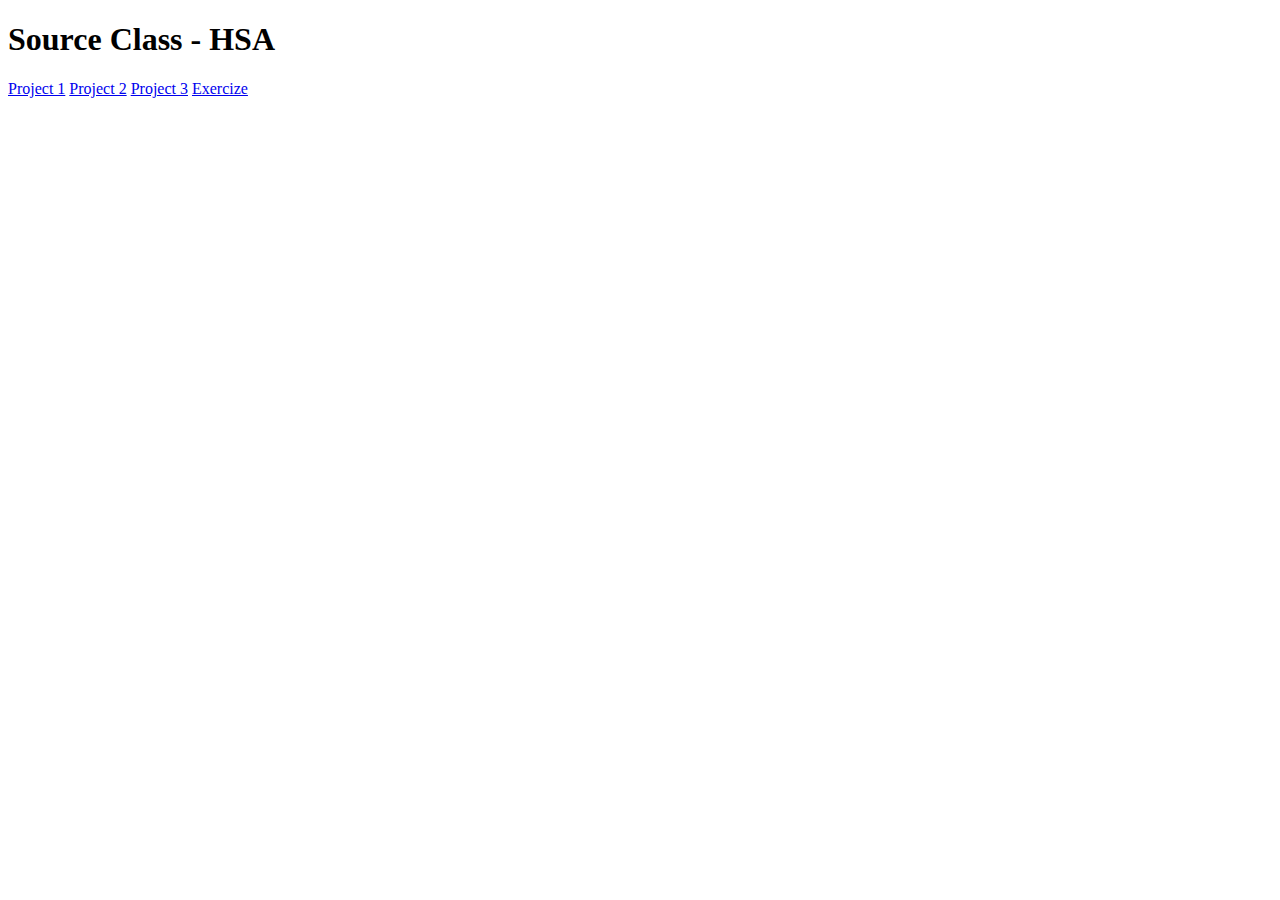
<file: index.html>
<!DOCTYPE html>
<html lang="en">
<head>
    <meta charset="UTF-8">
    <meta http-equiv="X-UA-Compatible" content="IE=edge">
    <meta name="viewport" content="width=device-width, initial-scale=1.0">
    <title>Source Class</title>
</head>
<body>
    <h1>Source Class - HSA</h1>

    <a href="project-1/index.html">Project 1</a>
    <a href="project-2/index.html">Project 2</a>
    <a href="project-3/index.html">Project 3</a>
    <a href="excersizes/Sourcefromlife/index.html">Exercize</a>
</body>
</html>
</file>
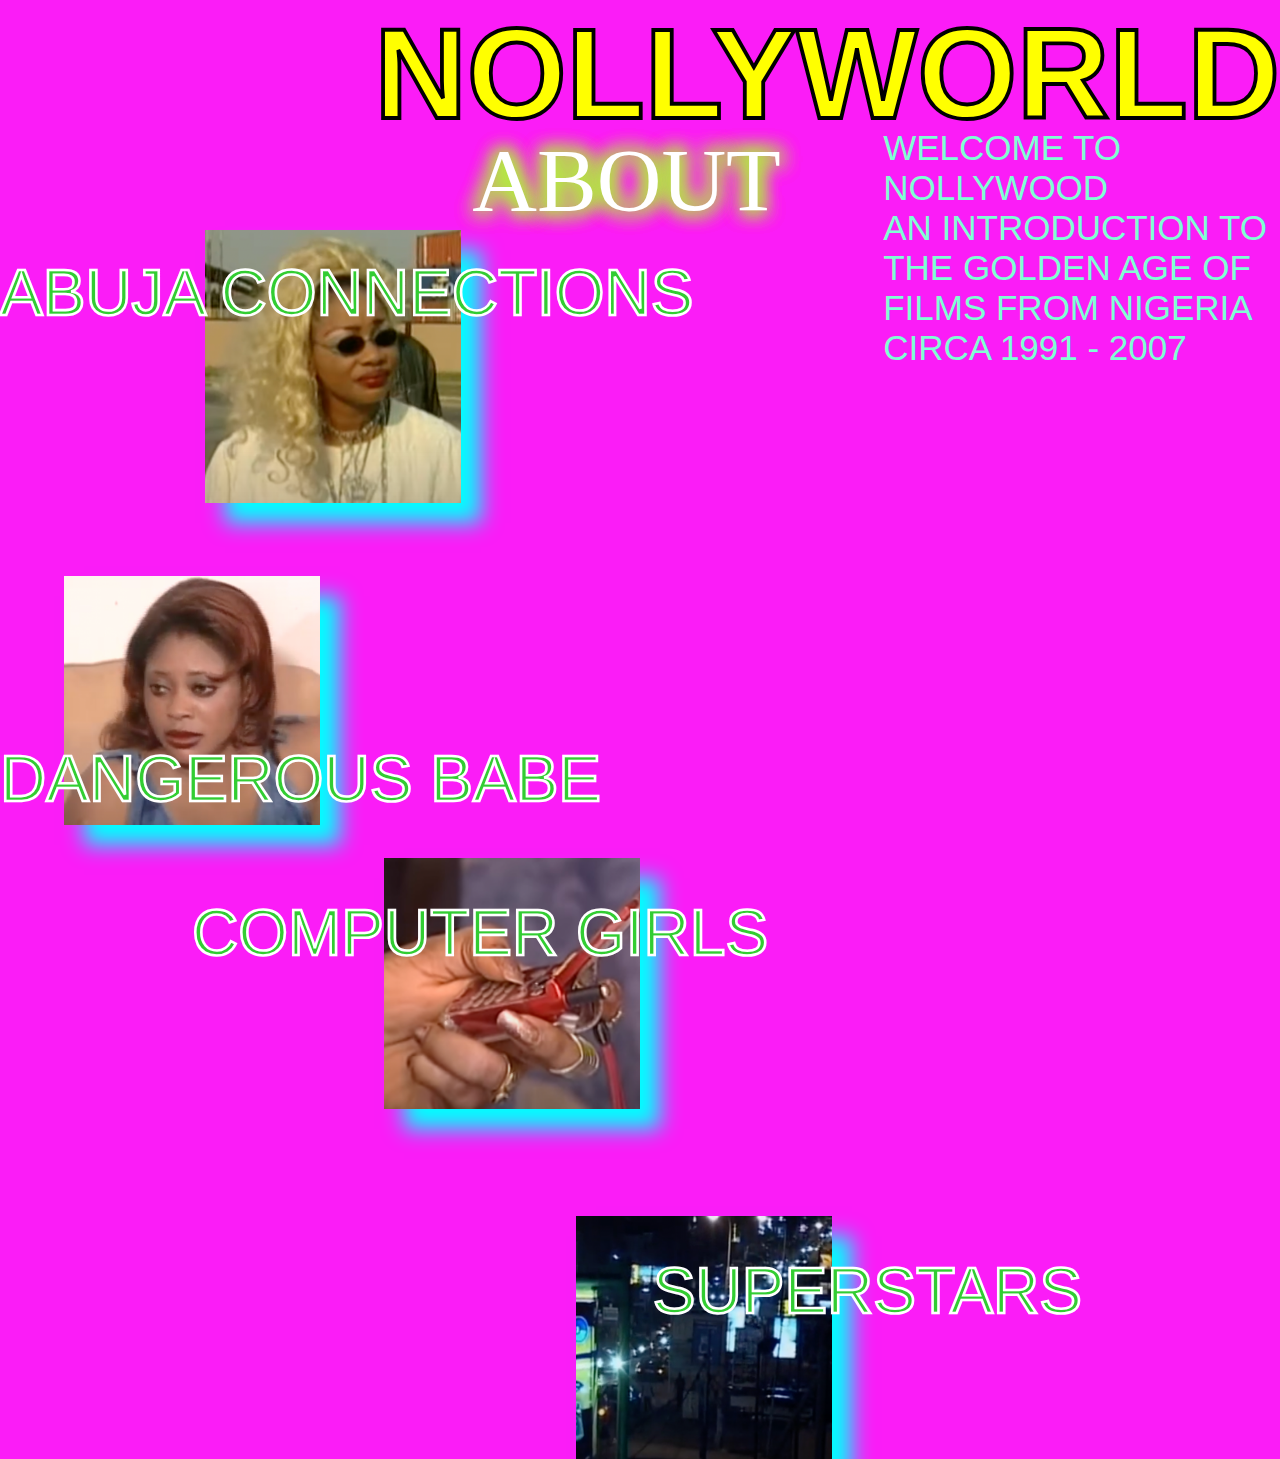
<file: project-3/index.html>
<!DOCTYPE html>
<html lang="en">

<head>
    <meta charset="UTF-8">
    <meta name="viewport" content="width=device-width, initial-scale=1.0">
    <meta http-equiv="X-UA-Compatible" content="ie=edge">
    <link rel="stylesheet" href="style.css">
    <title>Nollyworld</title>

</head>

<body>
    <audio autoplay>
        <source src="Dumebi.mp3" type="audio/mp3" />
      </audio>

    <p style="
    position: absolute;
    font-style: normal;
    font-size: 35px;
    font-family: arial, sans-serif;
    color: aquamarine;
    top: 10vw;
    left: 69vw;
    ">WELCOME TO NOLLYWOOD <br>AN INTRODUCTION TO THE GOLDEN AGE OF FILMS FROM NIGERIA CIRCA 1991 - 2007</p>

    <div class="container">
        <h1>NOLLYWORLD</h1>

        <a href="about/about.html" class="link" style="top: 10vw">ABOUT</a>


        

        <a href="https://www.youtube.com/watch?v=GvAKhnv9pPQ">
            <img src="img1.jpg" class="img" style="top: 18vw; left: 16vw">
            <p class="floating">ABUJA CONNECTIONS</p>
        </a>


        <a href="https://www.youtube.com/watch?v=ebmsEY0mA20">
            <img src="img2.jpg" class="img2" style="top: 45vw">
            <p class="floating1"  style:="top: 48vw; left: -19vw; left: 15vw">DANGEROUS BABE</p>
        </a>

        <a href="https://www.youtube.com/watch?v=9F9-FBsaoqQ">
            <img src="img3.jpg" class="img3" style="top: 67vw">
            <p class="floating2" style="top: 70vw; left: 15vw;">COMPUTER GIRLS</p>
        </a>

        <a href="https://www.youtube.com/watch?v=ON8_yWUHFOY&t=3253s">
            <img src="img4.jpg" class="img4" style="top: 95vw">
            <p class="floating3" style="top: 98vw; left: 51vw;">SUPERSTARS</p>
        </a>

    </div>
        
</body>

</html>
</file>
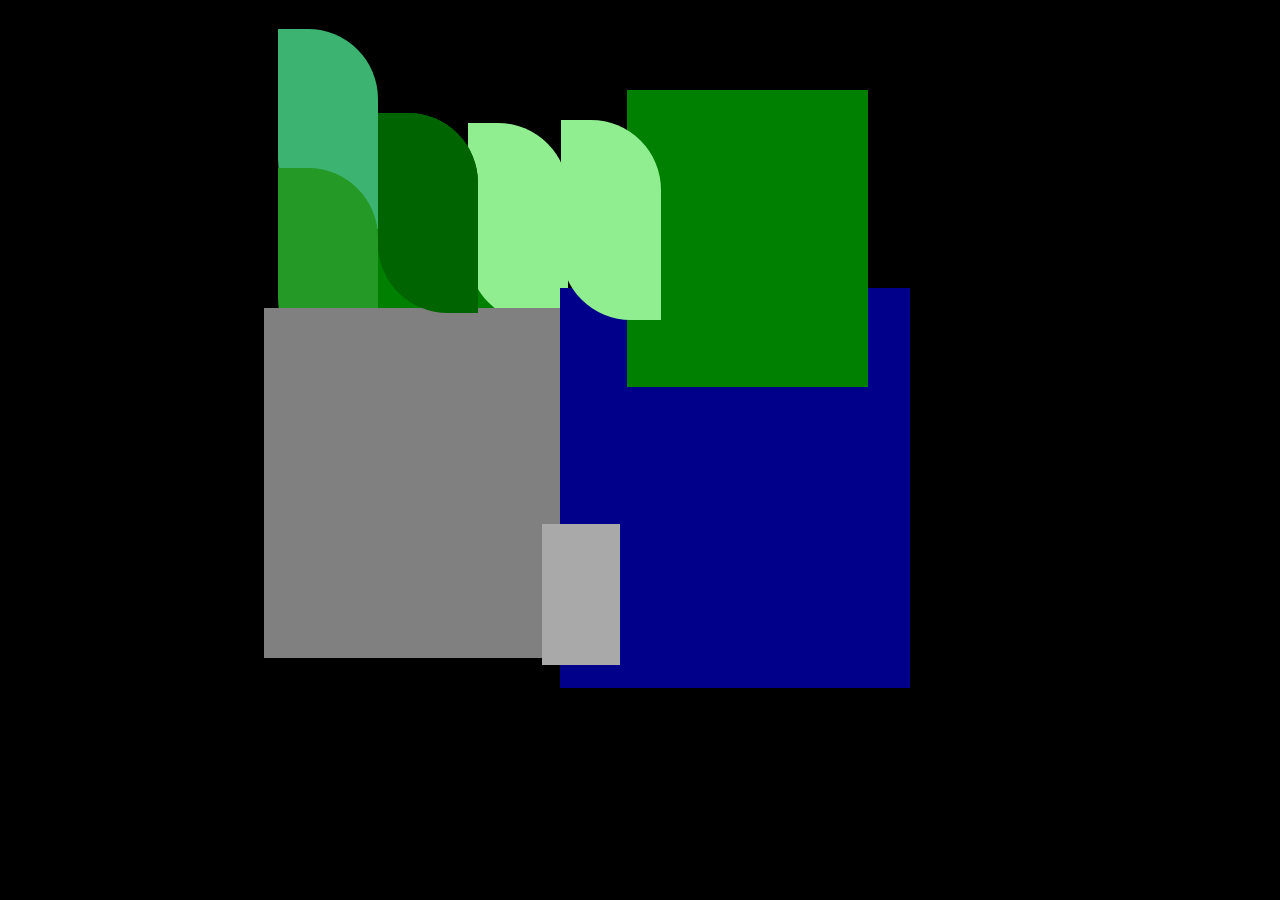
<file: excersizes/Sourcefromlife/index.html>
<!DOCTYPE html>
<html lang="en">
    <head>
        <meta charset="UTF-8">
        <meta name="viewport" content="width=device-width, initial-scale=1.0">
        <meta http-equiv="X-UA-Compatible" content="ie=edge">
        <title>Husna Swaleh, Still Life</title>
        <!-- <link rel="stylesheet" href="style.css"> -->
        <link rel="stylesheet" href ="main.css">
        </head>
        <body>
            <div class="leaves"></div>
            <div class="leaf-1"></div>
            <div class="leaf-2"></div>
            <div class="leaf-3"></div>
            <div class="leaf-4"></div>
            <div class="grey_plant"></div>
            <div class="black_pot"></div>
            <div class="wanja"></div>
            <div class="leaves1"></div>
            <div class="leaf-5"></div>
            <div class="leaf-6"></div>
        </body>
        </html>
</file>
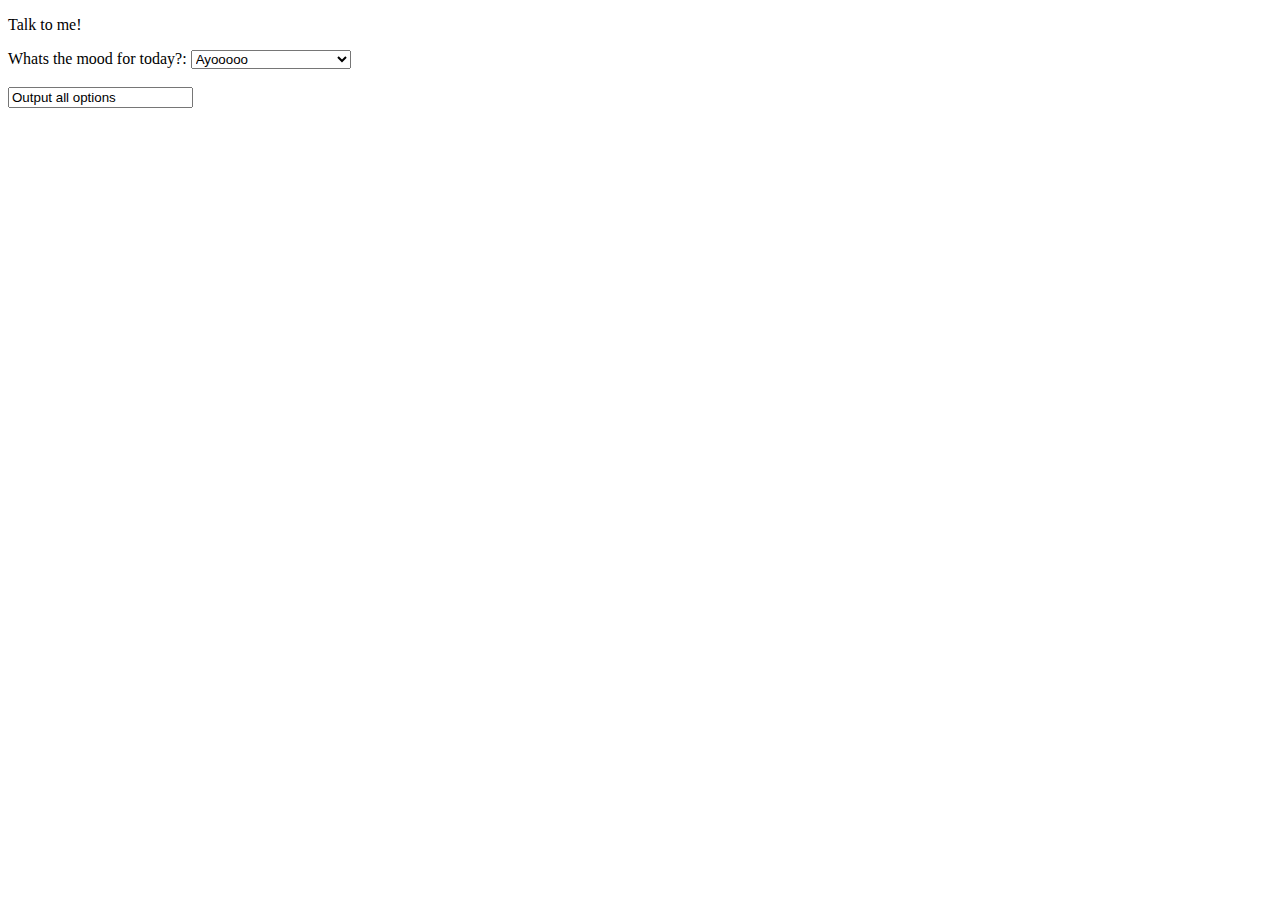
<file: excersizes/TalktoMe/index.html>
<!DOCTYPE html>
<html lang="en">
<head>
  <meta charset="UTF-8">
  <meta http-equiv="X-UA-Compatible" content="IE=edge">
  <meta name="viewport" content="width=device-width, initial-scale=1.0">
  <title>Talk to Me!</title>
  <p>Talk to me!</p>
  <script>
    function getOptions() {
  var x = document.getElementById("mySelect");
  var txt = "jflkdhsa";
  var i;
  for (i = 0; i < x.length; i++) {
    txt = txt + " " + x.options[i].text;
  }
  document.getElementById("demo").innerHTML = txt;
}
    </script>
    </head>
    <body>
    
    <form>
    Whats the mood for today?:
    <select id="mySelect">
      <option>Ayooooo</option>
      <option>Crying but still hot</option>
      <option>I woke up with violence</option>
      <option>Chillin chillin</option>
    </select>
    <br><br>
    <input type="mySelect" onclick="getOptions()" value="Output all options">
    </form>
    
    <p id="demo"></p>


</body>
</html>
</file>
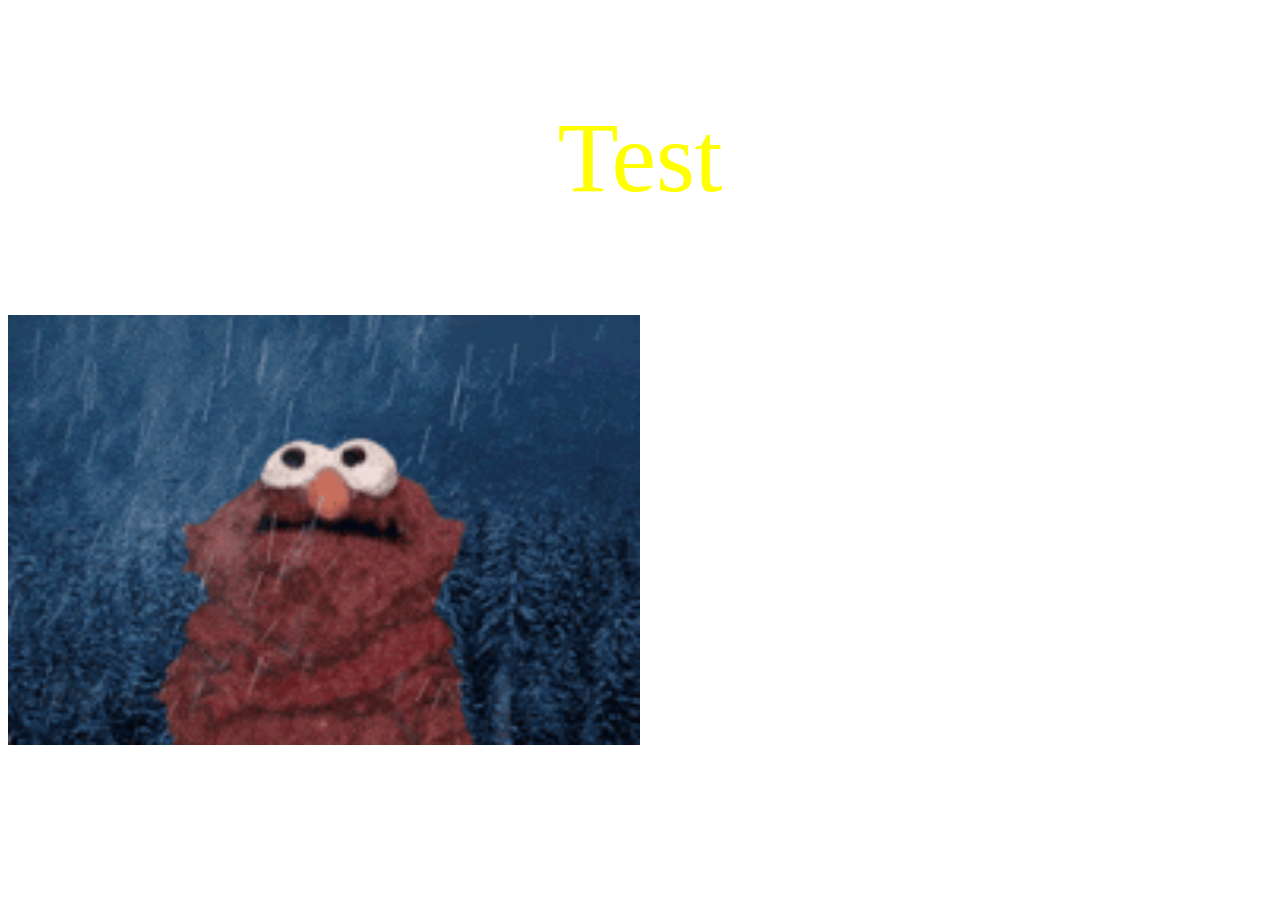
<file: excersizes/Weather/index.html>
<!DOCTYPE html>
<html lang="en">
<head>
    <meta charset="UTF-8">
    <meta http-equiv="X-UA-Compatible" content="IE=edge">
    <meta name="viewport" content="width=device-width, initial-scale=1.0">
    <title>Whats the Weather</title>
    <style>
        p {
            font-size: 100px;
            color: yellow;
            text-align: center;
           

        
        }

        @keyframes blink {
            0% {
                opacity: 1.0;
            }
            50% {
                opacity: 0.0;
            }
            100% {
                opacity: 1.0;
            }
        }

        .container {
  position: relative;
  width: 50%;
}

.image {
  display: block;
  width: 100%;
  height: auto;
}

.overlay {
  position: absolute;
  top: 0;
  bottom: 0;
  left: 0;
  right: 0;
  height: 100%;
  width: 100%;
  opacity: 0;
  transition: .5s ease;
  background-color: black;
}

.container:hover .overlay {
  opacity: 1;
}

.text {
  color: white;
  font-size: 60px;
  position: absolute;
  top: 50%;
  left: 50%;
  transform: translate(-50%, -50%);
  -ms-transform: translate(-50%, -50%);
}
        
    </style>
</head>
<body>
    <p id="currentTemperature">55º</p>
    <div class="container">
        <img src="200w.gif" alt="Avatar" class="image">
        <div class="overlay">
          <div class="text">COLD</div>

    <script>
            let tempE1 = document.querySelector('#currentTemperature');
            tempE1.innerText = 'Test';

            // the url where the information comes from
            const url = 'https://api.open-meteo.com/v1/forecast?latitude=40.71&longitude=-74.01&current_weather=true&temperature_unit=fahrenheit';

            //fetch is the function that tries to structure it so that it can access the data
            fetch(url)
  .then((response) => response.json())
  .then((data) => {
    console.log(data);
    let currentTemp = data["current_weather"]["temperature"];
    tempE1.innerText = 'The current temperature is: ' + currentTemp + 'º';
    if (currentTemp > 60) {
        document.body.style.background = 'orange';
    } else {
        tempE1.style.color = 'white';
        document.body.style.background = 'blue';
    }
let windSpeed = data['current_weather']['windspeed'];
tempE1.style.animation = windSpeed/3 + 's blink infinite';

if (currentTemp > 60) {
let image = document.querySelector(".image")
image.src= "itshot.gif"
}
if (currentTemp > 60) {
    let text = document.querySelector(".text")
    text.innerText = "HOT";
}

    
});
    </script>


</body>
</html>
</file>
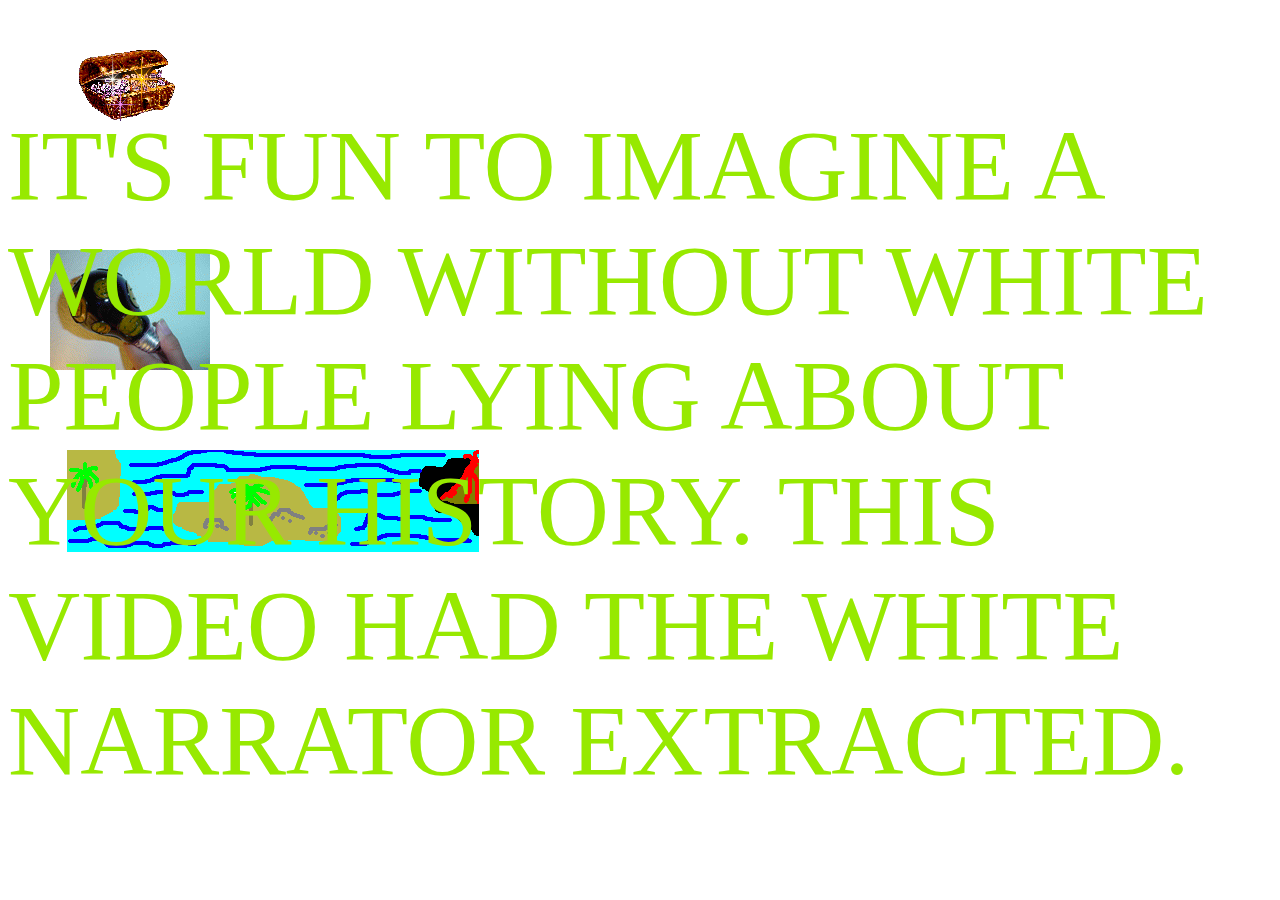
<file: project-2/index-2.html>
<!DOCTYPE html>
<html lang="en">
    <head>
        <meta charset="UTF-8">
        <meta name="viewport" content="width=device-width, initial-scale=1.0">
        <meta http-equiv="X-UA-Compatible" content="ie=edge">
        <link rel="stylesheet" href="style.css">
        <title>RELEVANCE.</title>
    </head>
    <BODY>
        <div class="container">

<img class="image1" img src="buld.GIF">
<img class="image2" img src="MysticalIslands.gif">
<img class="image3" img src="treasurechest.gif"></div>
<div class="container">
<div class="p">
    <p>IT'S FUN TO IMAGINE A WORLD WITHOUT WHITE PEOPLE LYING ABOUT YOUR HISTORY.
    THIS VIDEO HAD THE WHITE NARRATOR EXTRACTED.
</p>
</div>


    </BODY>
    </html>
</file>
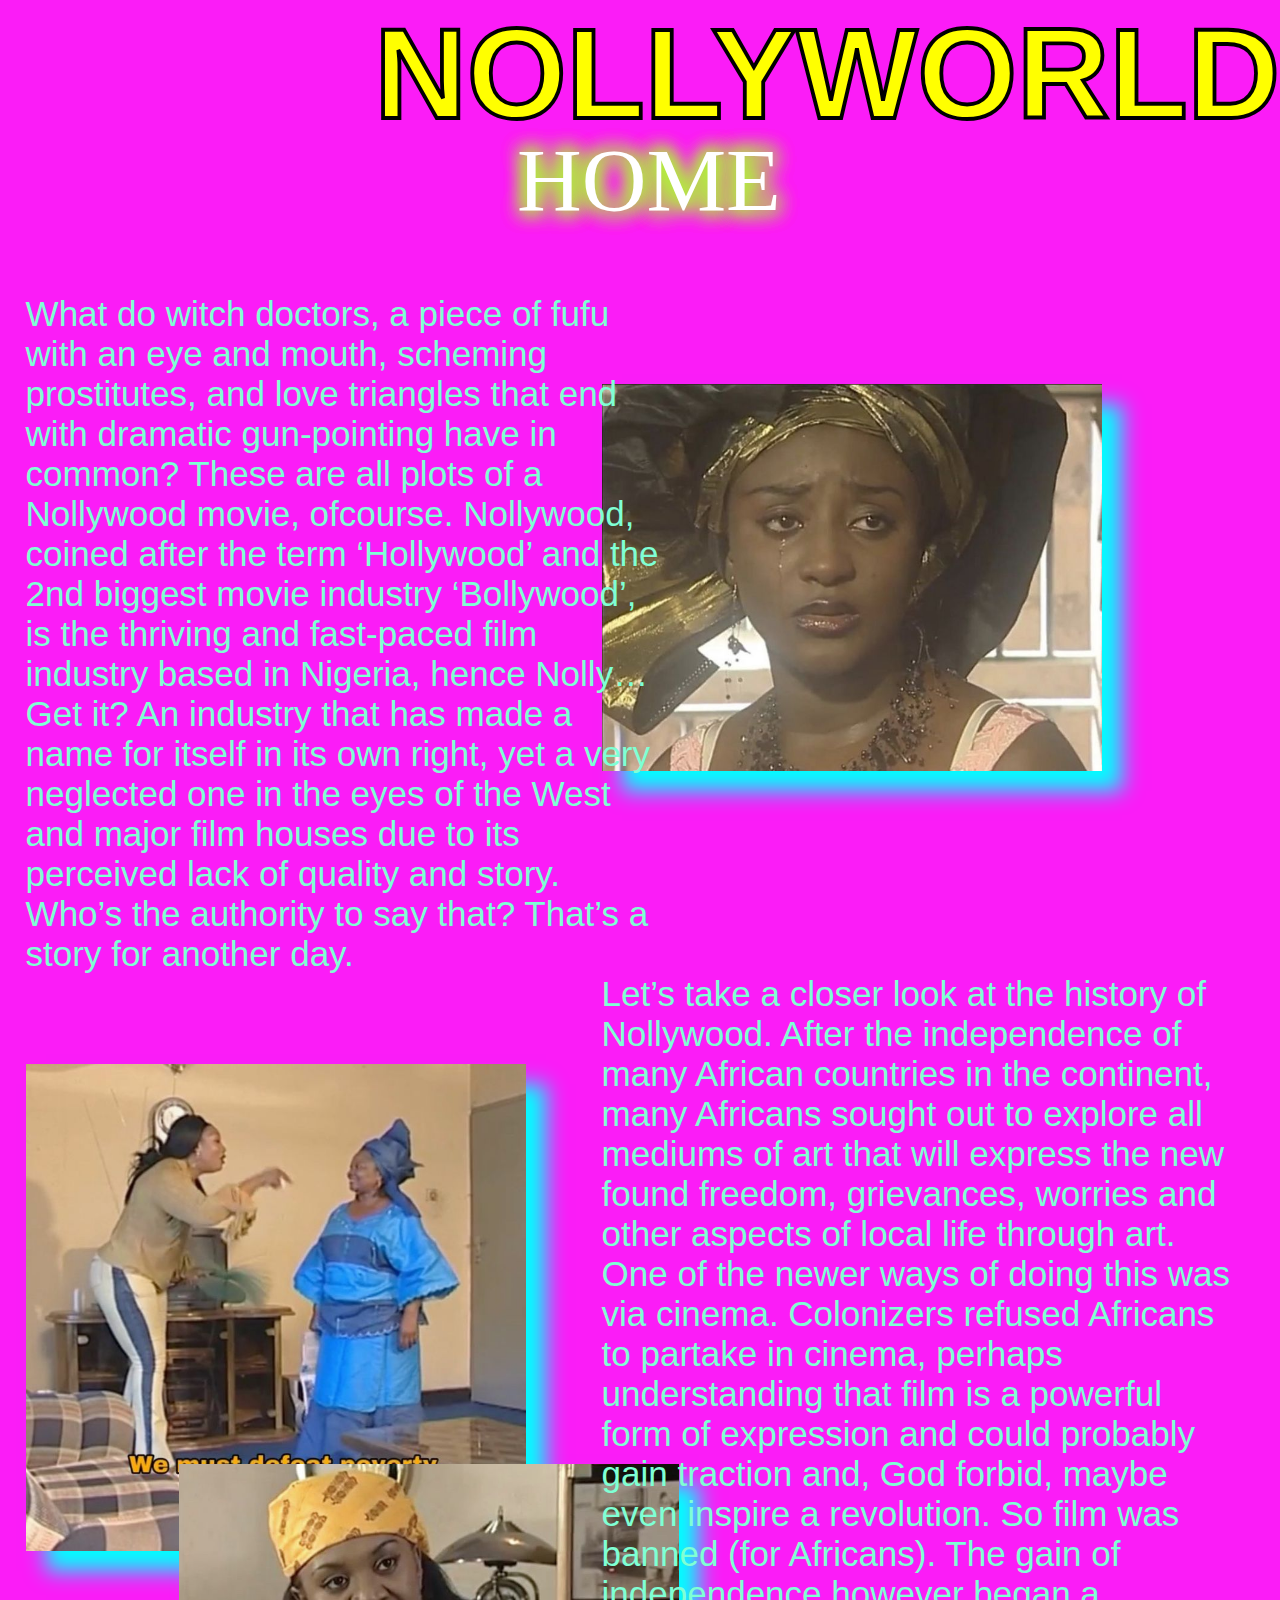
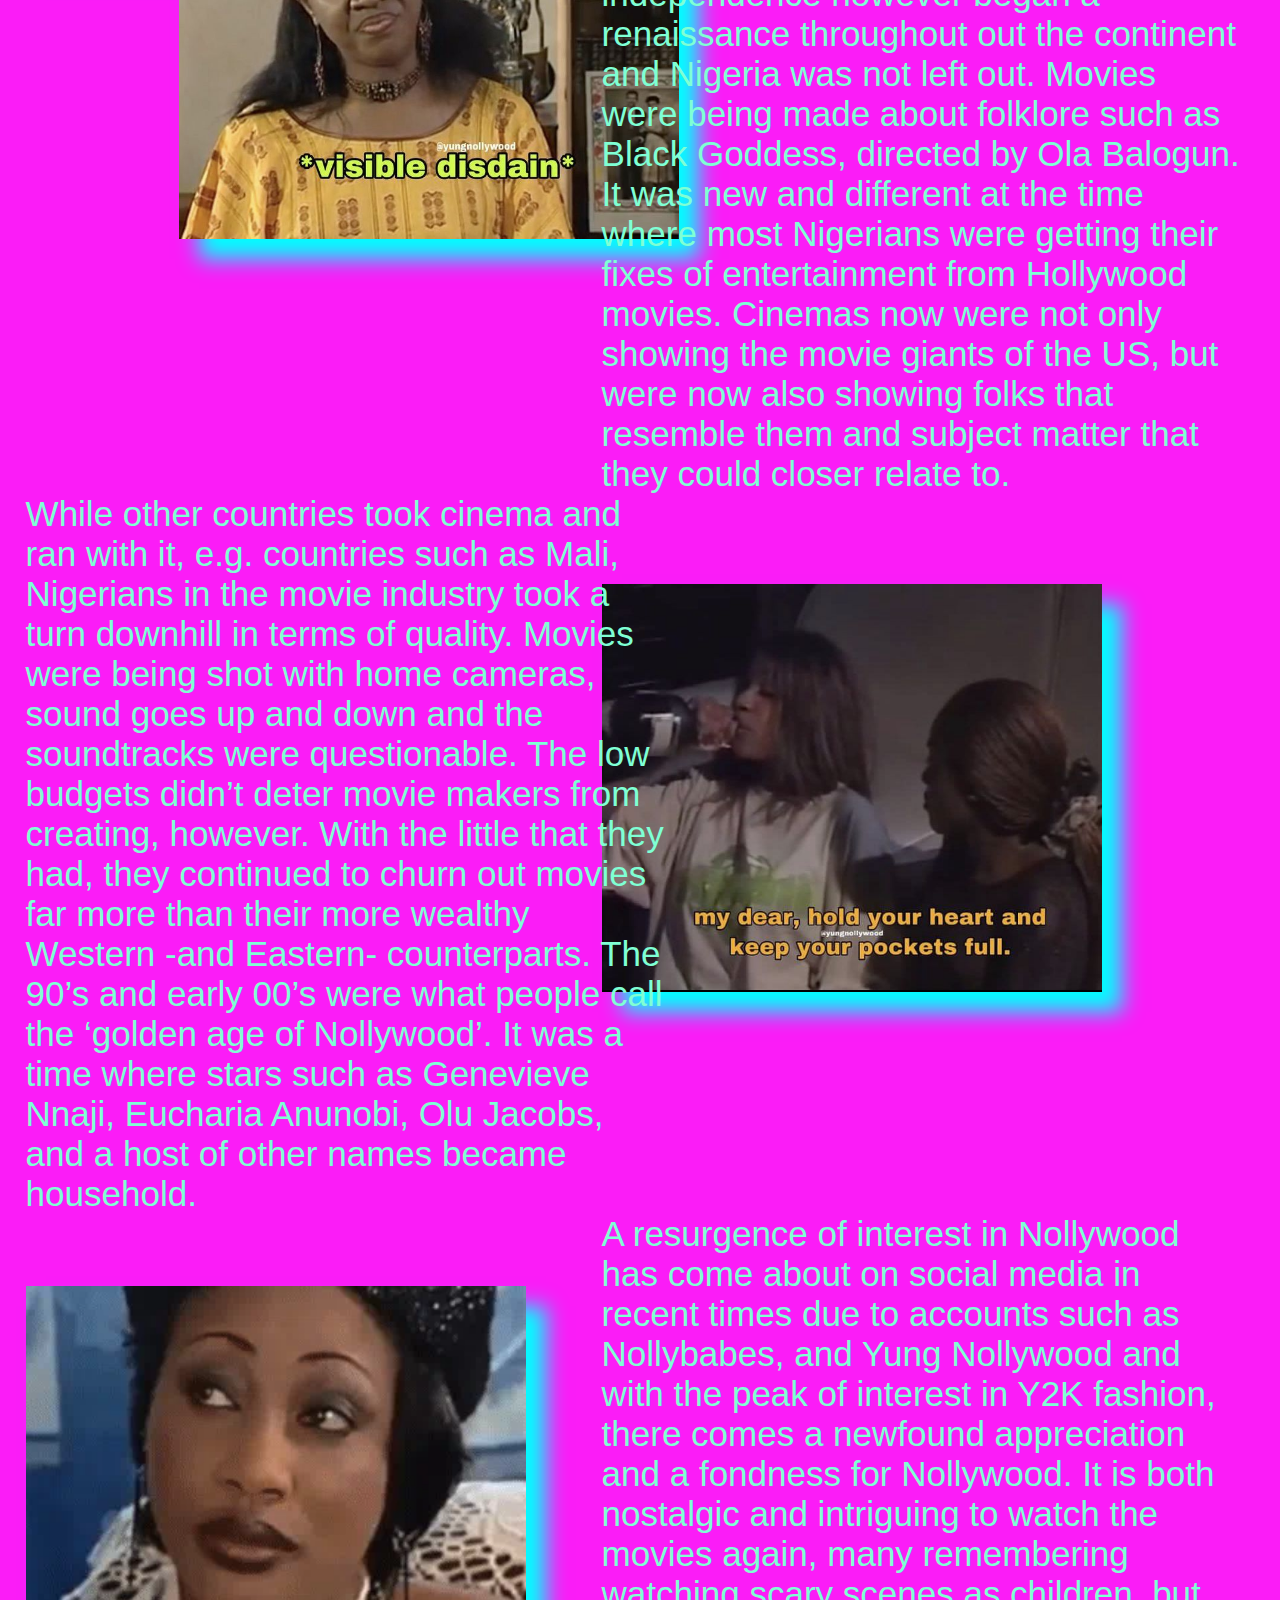
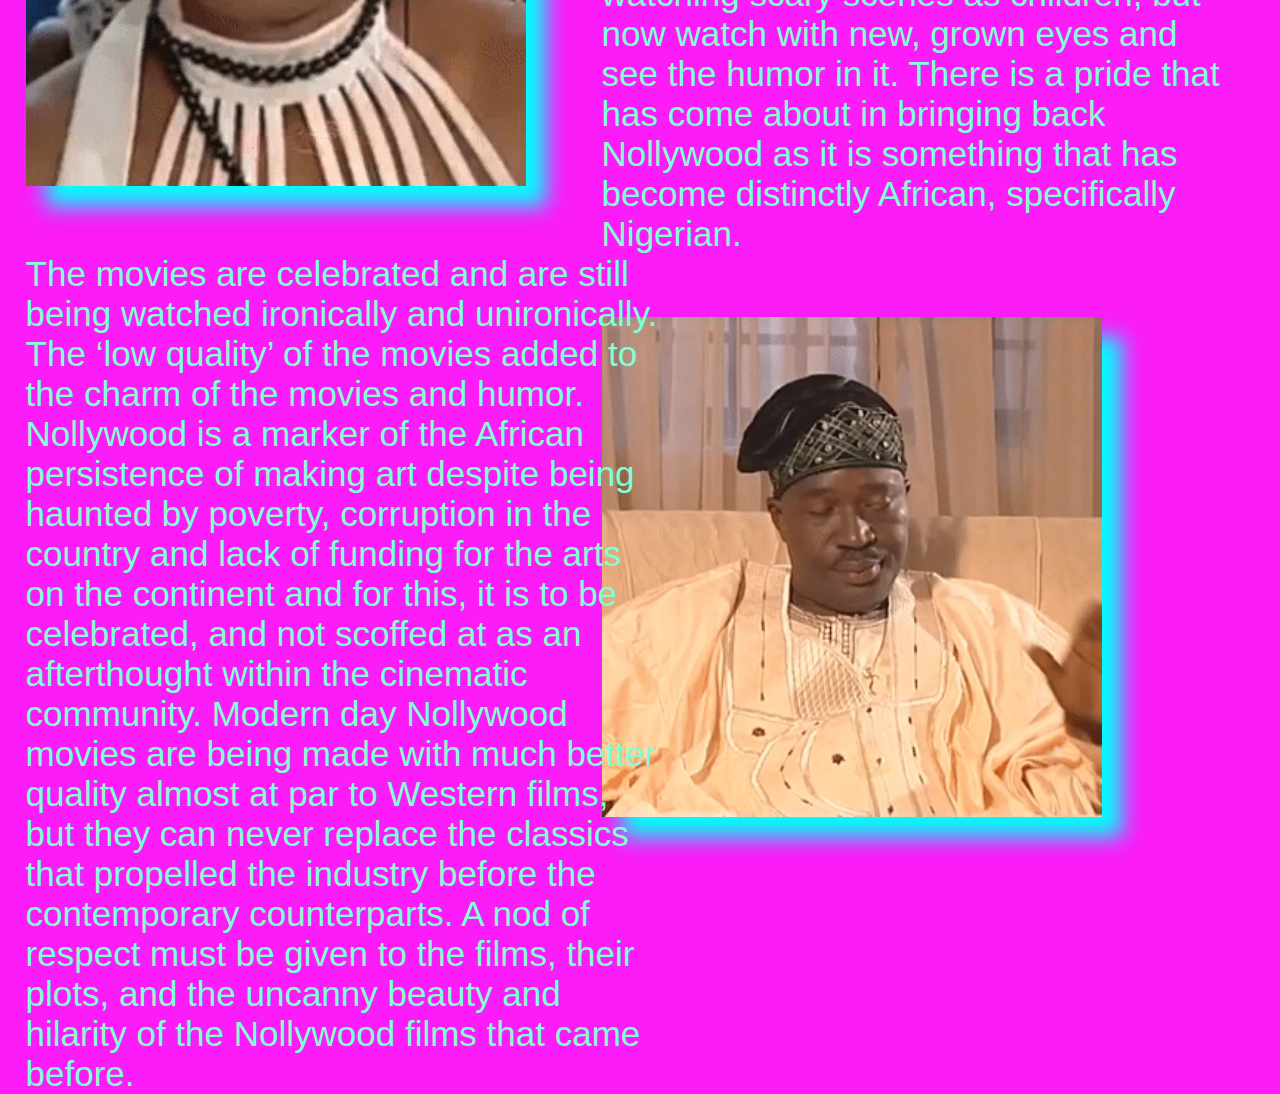
<file: project-3/about/about.html>
<!DOCTYPE html>
<html lang="en">
<head>
    <meta charset="UTF-8">
    <meta http-equiv="X-UA-Compatible" content="IE=edge">
    <meta name="viewport" content="width=device-width, initial-scale=1.0">
    <title>NOLLYWORLD</title>
    <link rel="stylesheet" href="style.css">
</head>


<body>
    <div class="container">
        <h1>NOLLYWORLD</h1>

        <a href="file:///Users/husnaswaleh/Documents/SOURCE/source-work/project-3/index.html" class="link" style="top: 10vw">HOME</a>


    <p class="essay">What do witch doctors, a piece of fufu with an eye and mouth, scheming prostitutes, and love triangles that end with dramatic gun-pointing have in common? These are all plots of a Nollywood movie, ofcourse. Nollywood, coined after the term ‘Hollywood’ and the 2nd biggest movie industry ‘Bollywood’, is the thriving and fast-paced film industry based in Nigeria, hence Nolly…Get it? An industry that has made a name for itself in its own right, yet a very neglected one in the eyes of the West and major film houses due to its perceived lack of quality and story. Who’s the authority to say that? That’s a story for another day. <br>

        <img src="bolly1.jpg" class="img" style="top: 10vh; left: 45vw">

        <span class="paragraph-right">Let’s take a closer look at the history of Nollywood. After the independence of many African countries in the continent, many Africans sought out to explore all mediums of art that will express the new found freedom, grievances, worries and other aspects of local life through art. One of the newer ways of doing this was via cinema. Colonizers refused Africans to partake in cinema, perhaps understanding that film is a powerful form of expression and could probably gain traction and, God forbid, maybe even inspire a revolution. So film was banned (for Africans). The gain of independence however began a renaissance throughout out the continent and Nigeria was not left out. Movies were being made about folklore such as Black Goddess, directed by Ola Balogun. It was new and different at the time where most Nigerians were getting their fixes of entertainment from Hollywood movies. Cinemas now were not only showing the movie giants of the US, but were now also showing folks that resemble them and subject matter that they could closer relate to.

            <img src="nolly2.jpg" class="img" style="top: 10vh; left: -45vw"></span> <br>
        
        <span class="paragraph-left">While other countries took cinema and ran with it, e.g. countries such as Mali, Nigerians in the movie industry took a turn downhill in terms of quality. Movies were being shot with home cameras, sound goes up and down and the soundtracks were questionable. The low budgets didn’t deter movie makers from creating, however. With the little that they had, they continued to churn out movies far more than their more wealthy Western -and Eastern- counterparts. The 90’s and early 00’s were what people call the ‘golden age of Nollywood’. It was a time where stars such as Genevieve Nnaji, Eucharia Anunobi, Olu Jacobs, and a host of other names became household.

            <img src="nolly3.jpg" class="img" style="top: 10vh; left: 45vw"></span><br>
            <img src="nolly4.jpg" class="img" style="top: 130vh; left: 12vw"></span>
        
        <span class="paragraph-right">A resurgence of interest in Nollywood has come about on social media in recent times due to accounts such as Nollybabes, and Yung Nollywood and with the peak of interest in Y2K fashion, there comes a newfound appreciation and a fondness for Nollywood. It is both nostalgic and intriguing to watch the movies again, many remembering watching scary scenes as children, but now watch with new, grown eyes and see the humor in it. There is a pride that has come about in bringing back Nollywood as it is something that has become distinctly African, specifically Nigerian.
            <img src="noll5.gif" class="img" style="top: 8vh; left: -45vw"> </span>
        </span>
            <span class="paragraph-left"> The movies are celebrated and are still being watched ironically and unironically. The ‘low quality’ of the movies added to the charm of the movies and humor. Nollywood is a marker of the African persistence of making art despite being haunted by poverty, corruption in the country and lack of funding for the arts on the continent and for this, it is to be celebrated, and not scoffed at as an afterthought within the cinematic community. Modern day Nollywood movies are being made with much better quality almost at par to Western films, but they can never replace the classics that propelled the industry before the contemporary counterparts. A nod of respect must be given to the films, their plots, and the uncanny beauty and hilarity of the Nollywood films that came before.

            <img src="noll6.gif" class="img" style="top: 7vh; left: 45vw"> </span>
        </p>
</body>



</html>
</file>
<file: project-3/style.css>
* {
  padding: 0;
  margin: 0;
 box-sizing: border-box; 
}

body {
    background-color: rgb(251, 28, 247);
    
  }

  .container {
    position: relative;
    width: 100vw;
    min-height: 100vh;

  }
  h1 {
    font-family: Arial, sans-serif;
    font-size: 10vw;
    -webkit-text-fill-color: yellow;
    -webkit-text-stroke: .3vw;
    text-align: right;

  }



  .link {
    color: white ;
    text-decoration: unset;
    font-family: 'Times New Roman', Times, serif;
    font-size: 7vw; 
    text-shadow: 0 0 20px greenyellow, 0 0 20px greenyellow, 0 0 20px greenyellow,0 0 20px greenyellow;
    position: absolute;
    top: 10vw; 
    right: 39vw;

  }

  .link:hover {
text-shadow: unset;
transition: 45px;
  }

  .img {
    width: 20vw;
    box-shadow: 20px 20px 20px aqua;
    position: absolute;
    top: 20vw;
    right: 35vw;
    transition: .2s;
  }
  .img:hover {
    transform: scale(2);
  }
  .img:hover + p {
    animation-name: floaty;
    animation-duration: 2s;
    animation-direction: alternate;
    animation-iteration-count: infinite;
  }

    .img2 {
      width: 20vw;
      box-shadow: 20px 20px 20px cyan;
      position: absolute;
      top: 10vw;
      right: 75vw;
      transition: .2s;
    }

    .img2:hover {
      transform: scale(2);
    }
    .img2:hover + p {
      animation-name: floaty;
      animation-duration: 2s;
      animation-direction: alternate;
      animation-iteration-count: infinite;
    }
    .img3 {
      width: 20vw;
      box-shadow: 20px 20px 20px cyan;
      position: absolute;
      top: 10vw;
      right: 50vw;
      transition: .2s;
    }
      .img3:hover {
        transform: scale(2);
      }
      .img3:hover + p {
        animation-name: floaty;
        animation-duration: 2s;
        animation-direction: alternate;
        animation-iteration-count: infinite;
      }
    
    .img4 {
      width: 20vw;
      box-shadow: 20px 20px 20px cyan;
      position: absolute;
      top: 40vw;
      right: 35vw;
      transition: .2s;

    }

    .img4:hover {
      transform: scale(2);
    }
    .img4:hover + p {
      animation-name: floaty;
      animation-duration: 2s;
      animation-direction: alternate;
      animation-iteration-count: infinite;
    }


  

  .floating {
    position: absolute;
    z-index: 9;
    font-family: Arial, sans-serif;
    font-size: 5vw;
    -webkit-text-stroke-color: white;
    -webkit-text-stroke-width: 0.2vw;
    color: limegreen;
    top: 20vw;
  }

  .floating1 {
    position: absolute;
    z-index: 9;
    font-family: Arial, sans-serif;
    font-size: 5vw;
    -webkit-text-stroke-color: white;
    -webkit-text-stroke-width: .2vw;
    color: limegreen;
    top: 58vw;
  }

  .floating2 {
    position: absolute;
    z-index: 9;
    font-family: Arial, sans-serif;
    font-size: 5vw;
    -webkit-text-stroke-color: white;
    -webkit-text-stroke-width: 0.2vw;
    color: limegreen;
    top: 47vw;
  }

  .floating3 {
    position: absolute;
    z-index: 9;
    font-family: Arial, sans-serif;
    font-size: 5vw;
    -webkit-text-stroke-color: white;
    -webkit-text-stroke-width: 0.2vw;
    color: limegreen;
    top: 75vw;
  }


@keyframes floaty {
  from {
    transform: translateX(0vw);
  }
  to {
    transform: translate(25vw);
  }
}
</file>
<file: excersizes/Sourcefromlife/main.css>
body {
    background-color: black;

}

.leaves {
    background-color: green;
    position: absolute;
    width: 241px;
    height: 297px;
    top: 200px;
    left: 300px;
}

.leaf-1 {
    background-color: lightgreen;
    position: absolute;
    width: 100px;
    height: 200px;
    border-radius: 0 70px;
    transform: rotate(0deg);
    top: 123px;
    left: 468px;

}

.leaf-2 {
    background-color: darkgreen;
    position: absolute;
    width: 100px;
    height: 200px;
    border-radius: 0 70px;
    transform: rotate(0deg);
    top: 113px;
    left: 378px;  
}
.leaf-3 {
    background-color: mediumseagreen;
    position: absolute;
    width: 100px;
    height: 200px;
    border-radius: 0 70px;
    transform: rotate(0deg);
    top: 29px;
    left: 278px;  
}

.leaf-4 {
    background-color: #259925;
    position: absolute;
    width: 100px;
    height: 200px;
    border-radius: 0 70px;
    transform: rotate(0deg);
    top: 168px;
    left: 278px;  
}





.grey_plant {
    top: 300px;
    bottom: 200px;
    left: 256px;
    background-color: grey;
    border-radius: 30 30px;
    position: relative; 
    width: 300px;
    height: 350px;
}

.leaves1 {
    background-color: green;
    position: absolute;
    width: 241px;
    height: 297px;
    top: 90px;
    left: 627px;
}

.leaf-5 {
    background-color: darkgreen;
    position: absolute;
    width: 100px;
    height: 200px;
    border-radius: 0 70px;
    transform: rotate(0deg);
    top: 113px;
    left: 378px;  
}


.black_pot {
    background-color: darkblue;
    position: absolute;
    top: 32%;
    bottom: 300px;
    left: 560px;
    width: 350px;
    height: 400px;
}

.leaf-6 {
    background-color: lightgreen;
    position: absolute;
    width: 100px;
    height: 200px;
    border-radius: 0 70px;
    transform: rotate(0deg);
    top: 120px;
    left: 561px;
}

.wanja {
    background-color: darkgrey;
    position: absolute;
    top: 524px;
    left: 542px;
    width: 78px;
    height: 141px;

}
</file>
<file: project-2/style.css>
body {
    color: #97e900;
    font-family: "BIZ UDMincho";
}

img {
    position: fixed;
    top: 367px;
    left: 30px;
}

.image1 {
    position: absolute;
    top: 250px;
    left: 50px;
}

.image2 {
    position: absolute;
    top: 450px;
    left: 67px;
}

.image3 {
    position: absolute;
    top: 50px;
    left: 79px;
}
p {
    position:fixed;
    font-family: "BIZ UDMincho";
    font-weight: normal;
    font-size: 100px;
    color: #97e900;
}

.link {
    font-family: "BIZ UDMincho";
    font-weight: normal;
    font-size: 100px;
    color: #97e900;
    text-decoration: none;
}

#MyVideo {
    position: fixed;
    right: 0;
    bottom: 0;
    min-width: 100%;
    min-height: 100%;
}

.header {
    position: absolute;
    top: 30%;
    padding: 70px 16px;
    color: #97e900;
    font-size: 250px; 
    font-stretch: ultra-condensed;
}

body {
    background-color: white;
}

body::-webkit-scrollbar {
    display: none;
}

img {
    display: block;
}

p {
    position: absolute;
    font-family: "BIZ UDMincho";
    font-weight: normal;
    font-size: 100px;
    color: #97e900;
}

#header_logo
{
Float: left;
Margin: some value;
Padding: some value;
}

#container {
    cursor   : none;
 }
 
 #cursor {
   position  : absolute;
   z-index   : 10000;
   width     : 70px;
   height    : 70px;
   background: transparent url(flaganim.gif) 0 0 no-repeat;
   background-size: contain;
   pointer-events: none;
 }

 img {

    position: fixed;
    top: -70px;
    left: 30px;
}
</file>
<file: project-3/about/style.css>
* {
    padding: 0;
    margin: 0;
   box-sizing: border-box; 
  }

  body {
    background-color: rgb(251, 28, 247);
    position: relative;
    
  }
.container {
    position: relative;
    width: 100vw;
    min-height: 100vh;
}

h1 {
  font-family: Arial, sans-serif;
  font-size: 10vw;
  -webkit-text-fill-color: yellow;
  -webkit-text-stroke: .3vw;
  text-align: right;

}

.link {
  color: white ;
  text-decoration: unset;
  font-family: 'Times New Roman', Times, serif;
  font-size: 7vw; 
  text-shadow: 0 0 20px greenyellow, 0 0 20px greenyellow, 0 0 20px greenyellow,0 0 20px greenyellow;
  position: absolute;
  top: 10vw; 
  right: 39vw;

}
.link:hover {
  text-shadow: unset;
    }


    .essay {
        position: absolute;
        z-index:9;
        width: 50vw;
        font-size: 22px;
    font-style: normal;
    font-size: 35px;
    font-family: arial, sans-serif;
    color: aquamarine;
    top: 23vw;
    left: 2vw;
      
      }

      .img {
        width: 500px;
        box-shadow: 20px 20px 20px aqua;
        position: absolute;
        transition: .2s;
        z-index: -1;
      }
  
.paragraph-right {
  display: inline-block;
  margin-left: 45vw;
  width: 50vw;
  position: relative;
}
.paragraph-left {
  position: relative;
}
</file>
